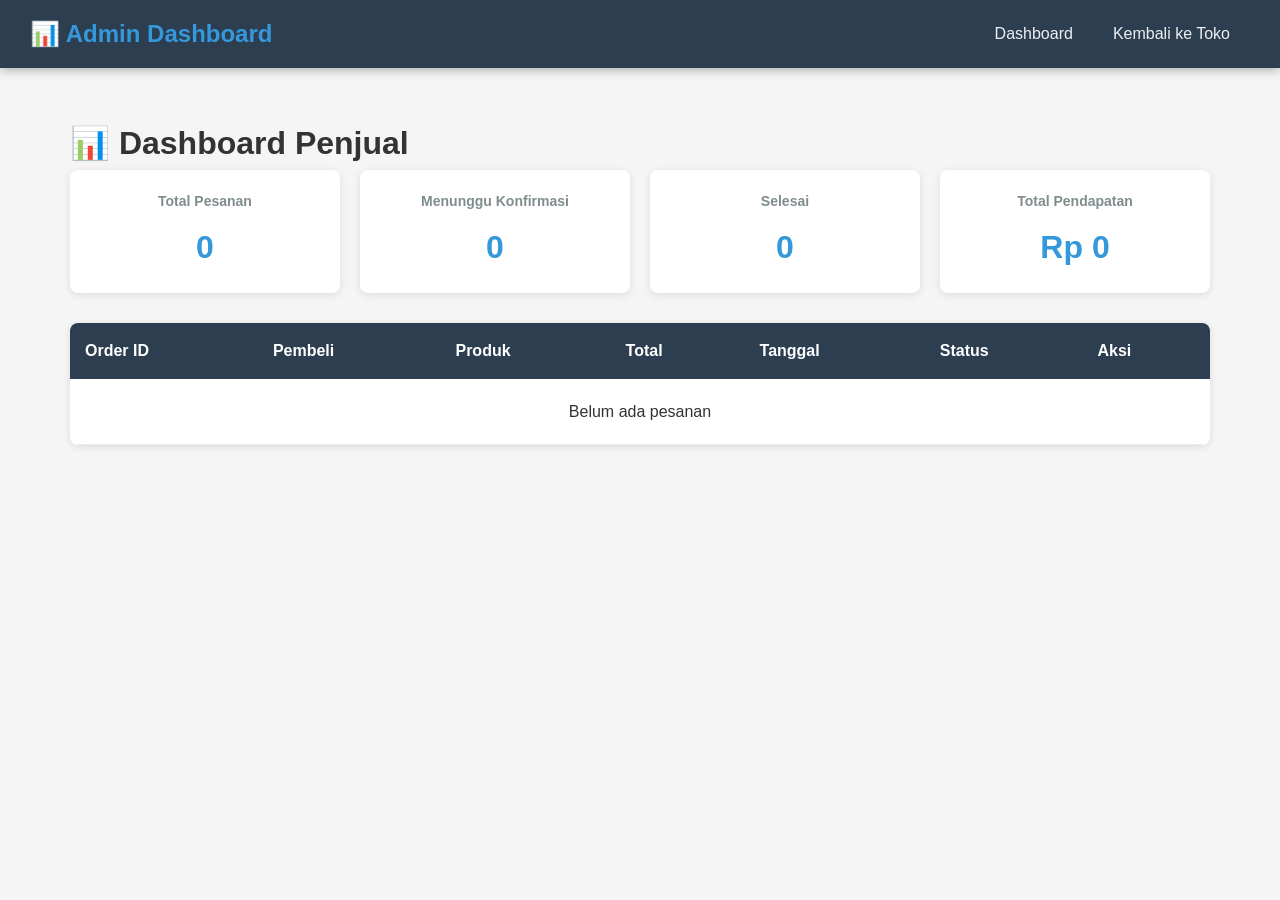
<file: admin-dashboard.html>
<!DOCTYPE html>
<html lang="id">
<head>
    <meta charset="UTF-8">
    <meta name="viewport" content="width=device-width, initial-scale=1.0">
    <title>Admin Dashboard - 3Gmoms Store</title>
    <link rel="stylesheet" href="style.css">
    <style>
        .admin-container {
            max-width: 1200px;
            margin: 50px auto;
            padding: 0 30px;
        }

        .dashboard-grid {
            display: grid;
            grid-template-columns: repeat(auto-fit, minmax(250px, 1fr));
            gap: 20px;
            margin-bottom: 30px;
        }

        .stat-card {
            background: white;
            padding: 20px;
            border-radius: 8px;
            box-shadow: 0 2px 8px rgba(0,0,0,0.1);
            text-align: center;
        }

        .stat-card h3 {
            color: #7f8c8d;
            font-size: 14px;
            margin-bottom: 10px;
        }

        .stat-card .number {
            font-size: 32px;
            font-weight: bold;
            color: #3498db;
        }

        .new-order-alert {
            background-color: #fff3cd;
            border-left: 4px solid #ffc107;
            padding: 15px;
            margin-bottom: 20px;
            border-radius: 5px;
            animation: pulse 1s infinite;
        }

        @keyframes pulse {
            0%, 100% { opacity: 1; }
            50% { opacity: 0.7; }
        }

        .orders-table {
            background: white;
            border-radius: 8px;
            box-shadow: 0 2px 8px rgba(0,0,0,0.1);
            overflow: auto;
        }

        table {
            width: 100%;
            border-collapse: collapse;
        }

        table th {
            background-color: #2c3e50;
            color: white;
            padding: 15px;
            text-align: left;
            font-weight: bold;
        }

        table td {
            padding: 15px;
            border-bottom: 1px solid #eee;
        }

        table tr:hover {
            background-color: #f5f5f5;
        }

        .status-badge {
            padding: 5px 10px;
            border-radius: 20px;
            font-size: 12px;
            font-weight: bold;
        }

        .status-pending {
            background-color: #ffeaa7;
            color: #d63031;
        }

        .status-completed {
            background-color: #a9e6a0;
            color: #27ae60;
        }

        .action-btn {
            padding: 8px 12px;
            margin-right: 5px;
            border: none;
            border-radius: 5px;
            cursor: pointer;
            font-size: 12px;
        }

        .btn-confirm {
            background-color: #27ae60;
            color: white;
        }

        .btn-confirm:hover {
            background-color: #229954;
        }

        .btn-cancel {
            background-color: #e74c3c;
            color: white;
        }

        .btn-cancel:hover {
            background-color: #c0392b;
        }
    </style>
</head>
<body>
    <nav class="navbar">
        <div class="nav-brand">
            <a href="admin-dashboard.html">📊 Admin Dashboard</a>
        </div>
        <ul class="nav-list">
            <li class="nav-item">
                <a href="admin-dashboard.html">Dashboard</a>
            </li>
            <li class="nav-item">
                <a href="index.html">Kembali ke Toko</a>
            </li>
        </ul>
    </nav>

    <div class="admin-container">
        <h1>📊 Dashboard Penjual</h1>

        <!-- STATISTIK -->
        <div class="dashboard-grid">
            <div class="stat-card">
                <h3>Total Pesanan</h3>
                <div class="number" id="total-orders">0</div>
            </div>
            <div class="stat-card">
                <h3>Menunggu Konfirmasi</h3>
                <div class="number" id="pending-orders">0</div>
            </div>
            <div class="stat-card">
                <h3>Selesai</h3>
                <div class="number" id="completed-orders">0</div>
            </div>
            <div class="stat-card">
                <h3>Total Pendapatan</h3>
                <div class="number" id="total-revenue">Rp 0</div>
            </div>
        </div>

        <!-- ALERT PESANAN BARU -->
        <div id="new-order-alert"></div>

        <!-- TABEL PESANAN -->
        <div class="orders-table">
            <table>
                <thead>
                    <tr>
                        <th>Order ID</th>
                        <th>Pembeli</th>
                        <th>Produk</th>
                        <th>Total</th>
                        <th>Tanggal</th>
                        <th>Status</th>
                        <th>Aksi</th>
                    </tr>
                </thead>
                <tbody id="orders-tbody">
                    <!-- Data akan ditampilkan di sini -->
                </tbody>
            </table>
        </div>
    </div>

    <script src="main.js"></script>
    <script src="admin-dashboard.js"></script>
</body>
</html>
</file>
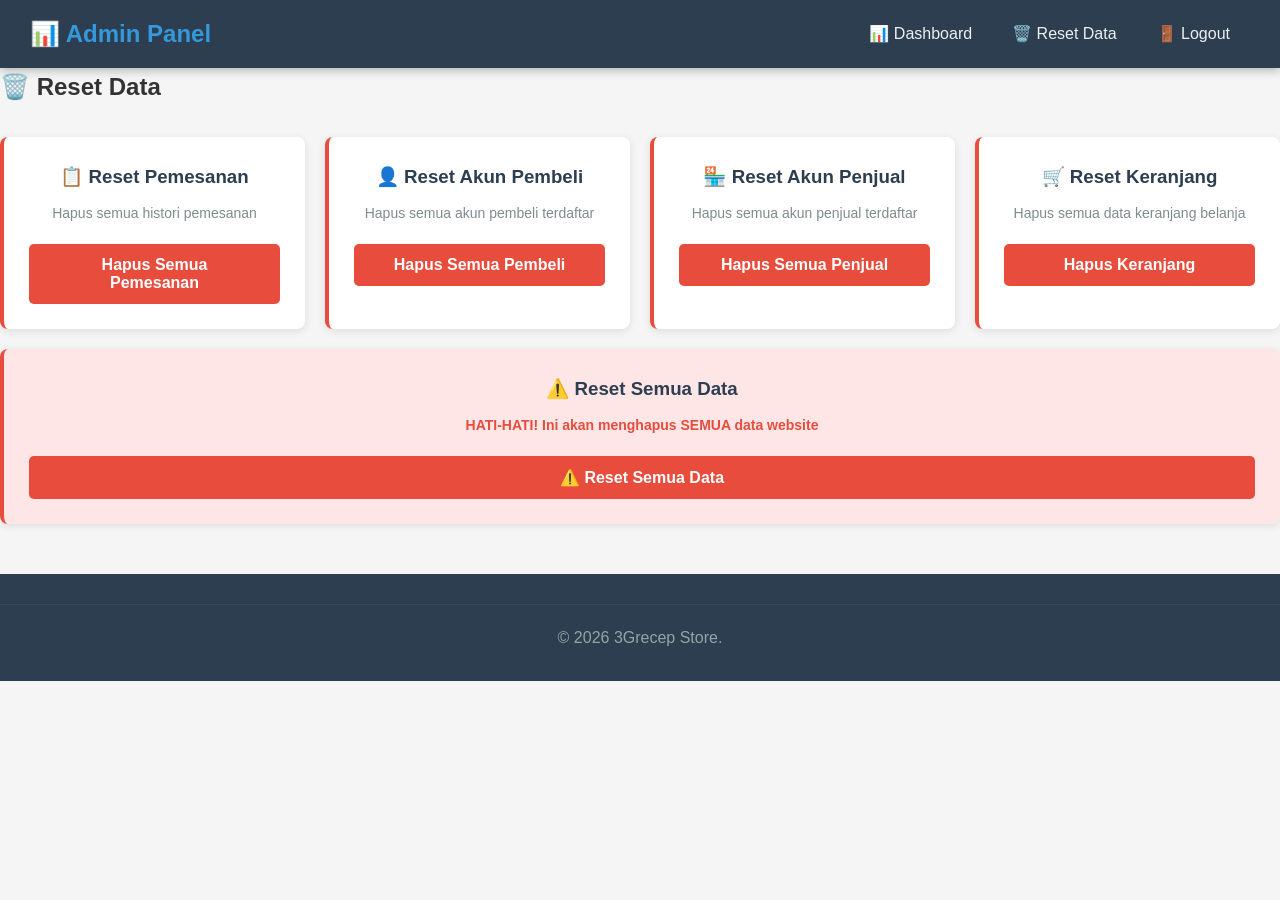
<file: admin-reset.html>
<!DOCTYPE html>
<html lang="id">
<head>
    <meta charset="UTF-8">
    <meta name="viewport" content="width=device-width, initial-scale=1.0">
    <title>Reset Data - 3Gmoms Admin</title>
    <link rel="stylesheet" href="style.css">
</head>
<body>
    <nav class="navbar">
        <div class="nav-brand">
            <a href="admin-dashboard.html">📊 Admin Panel</a>
        </div>
        <ul class="nav-list">
            <li class="nav-item">
                <a href="admin-dashboard.html">📊 Dashboard</a>
            </li>
            <li class="nav-item">
                <a href="admin-reset.html">🗑️ Reset Data</a>
            </li>
            <li class="nav-item">
                <a href="#" onclick="logout()">🚪 Logout</a>
            </li>
        </ul>
    </nav>

    <section class="admin-container">
        <h1>🗑️ Reset Data</h1>

        <div class="reset-cards">
            <!-- RESET ORDERS -->
            <div class="reset-card">
                <h3>📋 Reset Pemesanan</h3>
                <p>Hapus semua histori pemesanan</p>
                <button class="btn btn-danger" onclick="resetData('orders')">
                    Hapus Semua Pemesanan
                </button>
            </div>

            <!-- RESET BUYERS -->
            <div class="reset-card">
                <h3>👤 Reset Akun Pembeli</h3>
                <p>Hapus semua akun pembeli terdaftar</p>
                <button class="btn btn-danger" onclick="resetData('buyers')">
                    Hapus Semua Pembeli
                </button>
            </div>

            <!-- RESET SELLERS -->
            <div class="reset-card">
                <h3>🏪 Reset Akun Penjual</h3>
                <p>Hapus semua akun penjual terdaftar</p>
                <button class="btn btn-danger" onclick="resetData('sellers')">
                    Hapus Semua Penjual
                </button>
            </div>

            <!-- RESET CART -->
            <div class="reset-card">
                <h3>🛒 Reset Keranjang</h3>
                <p>Hapus semua data keranjang belanja</p>
                <button class="btn btn-danger" onclick="resetData('cart')">
                    Hapus Keranjang
                </button>
            </div>

            <!-- RESET ALL -->
            <div class="reset-card" style="grid-column: 1 / -1; background-color: #ffe6e6;">
                <h3>⚠️ Reset Semua Data</h3>
                <p style="color: #e74c3c; font-weight: bold;">
                    HATI-HATI! Ini akan menghapus SEMUA data website
                </p>
                <button class="btn btn-danger" onclick="resetAllData()">
                    ⚠️ Reset Semua Data
                </button>
            </div>
        </div>
    </section>

    <footer class="footer">
        <p class="footer-bottom">&copy; 2026 3Grecep Store.</p>
    </footer>

    <script src="main.js"></script>
    <script src="auth.js"></script>
    <script>
        function resetData(type) {
            const names = {
                orders: 'Pemesanan',
                buyers: 'Akun Pembeli',
                sellers: 'Akun Penjual',
                cart: 'Keranjang'
            };

            if (confirm(`Yakin ingin menghapus semua ${names[type]}?\nTindakan ini tidak bisa dibatalkan!`)) {
                if (confirm('Tekan OK untuk mengkonfirmasi')) {
                    localStorage.removeItem(type);
                    showNotification(`✅ ${names[type]} berhasil dihapus!`);
                    
                    setTimeout(() => {
                        window.location.reload();
                    }, 1500);
                }
            }
        }

        function resetAllData() {
            if (confirm('⚠️ PERINGATAN SERIUS!\n\nAnda akan menghapus SEMUA data:\n- Pemesanan\n- Pembeli\n- Penjual\n- Keranjang\n\nYakin melanjutkan?')) {
                if (confirm('Ini adalah konfirmasi terakhir. Tekan OK untuk menghapus SEMUA data!')) {
                    localStorage.clear();
                    showNotification('✅ Semua data berhasil dihapus! Website direset ke kondisi awal.');
                    
                    setTimeout(() => {
                        window.location.href = 'index.html';
                    }, 2000);
                }
            }
        }
    </script>
</body>
</html>
</file>
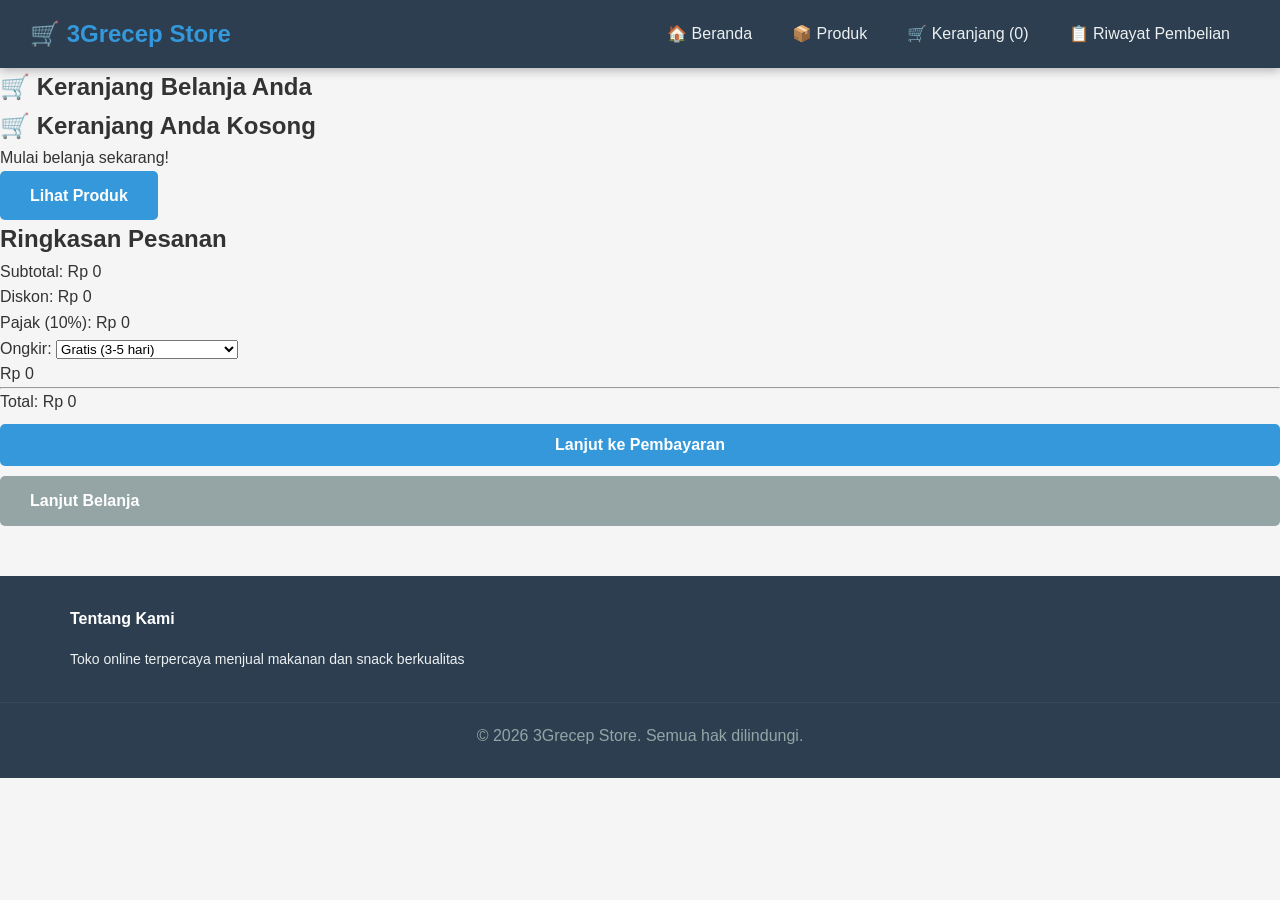
<file: cart.html>
<!DOCTYPE html>
<html lang="id">
<head>
    <meta charset="UTF-8">
    <meta name="viewport" content="width=device-width, initial-scale=1.0">
    <title>Keranjang - 3Gmoms Store</title>
    <link rel="stylesheet" href="style.css">
</head>
<body>
    <!-- NAVBAR -->
    <nav class="navbar">
        <div class="nav-brand">
            <a href="index.html">🛒 3Grecep Store</a>
        </div>
        
        <ul class="nav-list">
            <li class="nav-item">
                <a href="index.html">🏠 Beranda</a>
            </li>
            <li class="nav-item">
                <a href="products.html">📦 Produk</a>
            </li>
            <li class="nav-item">
                <a href="cart.html">🛒 Keranjang (<span id="cart-count">0</span>)</a>
            </li>
            <li class="nav-item">
                <a href="order-history.html">📋 Riwayat Pembelian</a>
            </li>
        </ul>

        <button class="mobile-menu-btn">
            <span></span>
            <span></span>
            <span></span>
        </button>
    </nav>

    <!-- KERANJANG -->
    <section class="cart-section">
        <h1>🛒 Keranjang Belanja Anda</h1>

        <div class="cart-container">
            <!-- DAFTAR PRODUK -->
            <div class="cart-items">
                <div id="cart-items-list">
                    <!-- Item akan ditampilkan di sini -->
                </div>
            </div>

            <!-- RINGKASAN PEMBAYARAN -->
            <div class="cart-summary">
                <h2>Ringkasan Pesanan</h2>
                <div class="summary-item">
                    <span>Subtotal:</span>
                    <span id="subtotal">Rp 0</span>
                </div>
                <div class="summary-item">
                    <span>Diskon:</span>
                    <span id="discount">Rp 0</span>
                </div>
                <div class="summary-item">
                    <span>Pajak (10%):</span>
                    <span id="tax">Rp 0</span>
                </div>
                <div class="summary-item">
                    <span>Ongkir:</span>
                    <select id="shipping-select" class="shipping-select">
                        <option value="0">Gratis (3-5 hari)</option>
                        <option value="15000">Rp 15.000 (Express 1 hari)</option>
                        <option value="50000">Rp 50.000 (Same Day)</option>
                    </select>
                </div>
                <div class="summary-item" id="shipping-cost">
                    <span>Rp 0</span>
                </div>
                
                <hr>
                
                <div class="summary-item total">
                    <span>Total:</span>
                    <span id="total">Rp 0</span>
                </div>

                <button class="btn btn-primary btn-block" onclick="goToCheckout()">Lanjut ke Pembayaran</button>
                <a href="products.html" class="btn btn-secondary btn-block">Lanjut Belanja</a>
            </div>
        </div>
    </section>

    <!-- FOOTER -->
    <footer class="footer">
        <div class="footer-content">
            <div class="footer-section">
                <h4>Tentang Kami</h4>
                <p>Toko online terpercaya menjual makanan dan snack berkualitas</p>
            </div>
        </div>
        <p class="footer-bottom">&copy; 2026 3Grecep Store. Semua hak dilindungi.</p>
    </footer>

    <script src="main.js"></script>
    <script src="cart.js"></script>
</body>
</html>
</file>
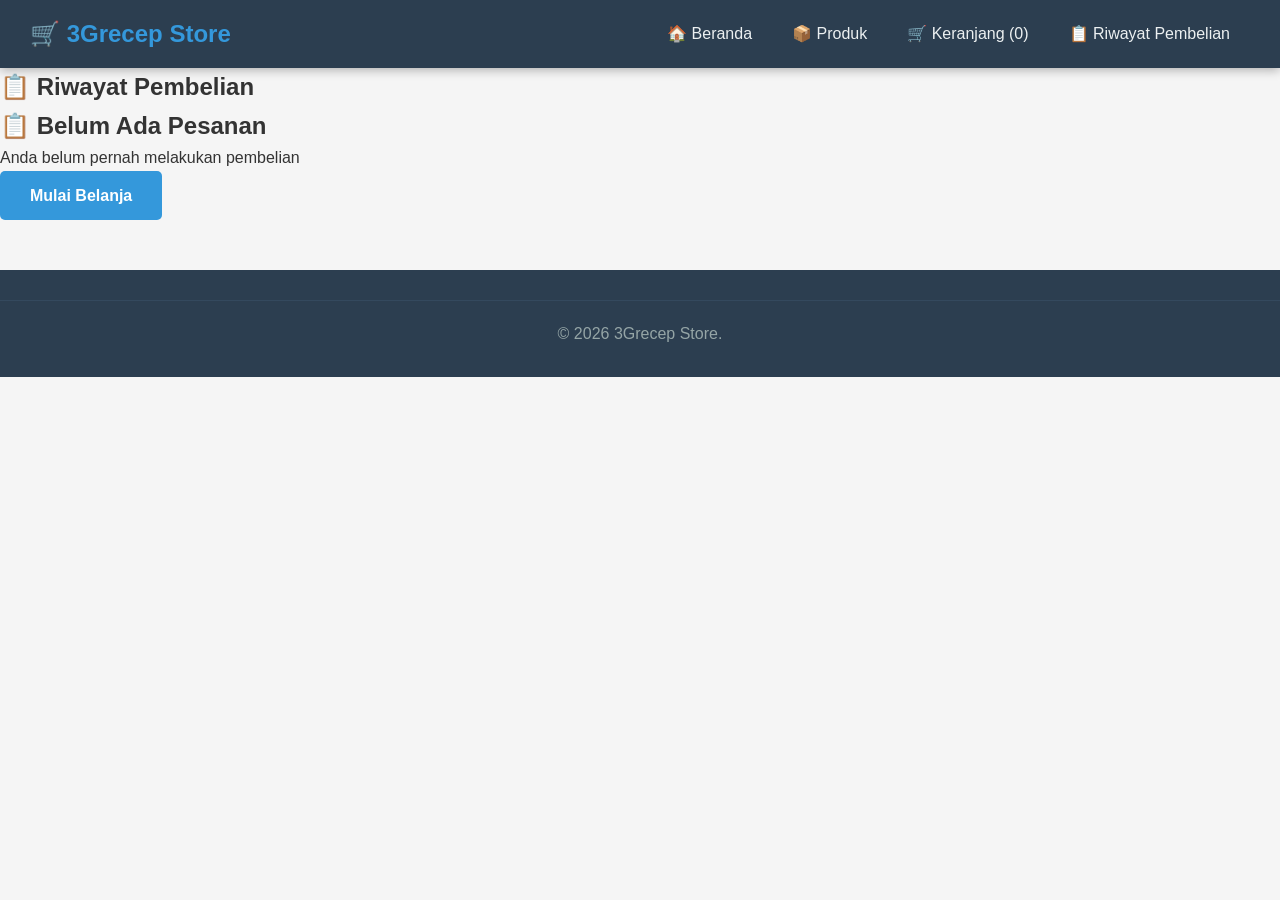
<file: order-history.html>
<!DOCTYPE html>
<html lang="id">
<head>
    <meta charset="UTF-8">
    <meta name="viewport" content="width=device-width, initial-scale=1.0">
    <title>Riwayat Pembelian - 3Gmoms Store</title>
    <link rel="stylesheet" href="style.css">
</head>
<body>
    <!-- NAVBAR -->
    <nav class="navbar">
        <div class="nav-brand">
            <a href="index.html">🛒 3Grecep Store</a>
        </div>
        
        <ul class="nav-list">
            <li class="nav-item">
                <a href="index.html">🏠 Beranda</a>
            </li>
            <li class="nav-item">
                <a href="products.html">📦 Produk</a>
            </li>
            <li class="nav-item">
                <a href="cart.html">🛒 Keranjang (<span id="cart-count">0</span>)</a>
            </li>
            <li class="nav-item">
                <a href="order-history.html">📋 Riwayat Pembelian</a>
            </li>
        </ul>

        <button class="mobile-menu-btn">
            <span></span>
            <span></span>
            <span></span>
        </button>
    </nav>

    <!-- RIWAYAT PEMBELIAN -->
    <section class="order-history-section">
        <h1>📋 Riwayat Pembelian</h1>

        <div id="orders-list" class="orders-list">
            <!-- Pesanan akan ditampilkan di sini -->
        </div>
    </section>

    <!-- FOOTER -->
    <footer class="footer">
        <p class="footer-bottom">&copy; 2026 3Grecep Store.</p>
    </footer>

    <script src="main.js"></script>
    <script src="order-history.js"></script>
</body>
</html>
</file>
<file: style.css>
* {
    margin: 0;
    padding: 0;
    box-sizing: border-box;
}

body {
    font-family: 'Segoe UI', Tahoma, Geneva, Verdana, sans-serif;
    background-color: #f5f5f5;
    color: #333;
    line-height: 1.6;
}

/* ==================== NAVBAR ==================== */
.navbar {
    background-color: #2c3e50;
    display: flex;
    justify-content: space-between;
    align-items: center;
    padding: 0 30px;
    position: sticky;
    top: 0;
    z-index: 1000;
    box-shadow: 0 2px 10px rgba(0, 0, 0, 0.3);
}

.nav-brand a {
    color: #3498db;
    font-size: 24px;
    font-weight: bold;
    text-decoration: none;
    padding: 15px 0;
    display: block;
}

.nav-list {
    list-style: none;
    display: flex;
    align-items: center;
}

.nav-item {
    position: relative;
}

.nav-item a {
    display: block;
    padding: 20px 20px;
    color: #ecf0f1;
    text-decoration: none;
    font-size: 16px;
    transition: all 0.3s ease;
}

.nav-item a:hover {
    background-color: #3498db;
    color: #fff;
}

.mobile-menu-btn {
    display: none;
    flex-direction: column;
    gap: 5px;
    background: none;
    border: none;
    cursor: pointer;
    padding: 10px;
}

.mobile-menu-btn span {
    display: block;
    width: 25px;
    height: 3px;
    background-color: #ecf0f1;
    transition: all 0.3s ease;
}

/* ==================== HERO SECTION ==================== */
.hero {
    background: linear-gradient(135deg, #3498db, #2c3e50);
    color: white;
    padding: 0;
    margin-bottom: 50px;
    position: relative;
    min-height: 600px;
    display: flex;
    align-items: stretch;
    justify-content: flex-start;
    overflow: hidden;
}

/* ==================== HERO CAROUSEL (KIRI) ==================== */
.hero-carousel {
    width: 600px;
    height: 100%;
    min-height: 600px;
    background: linear-gradient(135deg, rgba(52, 152, 219, 0.1), rgba(44, 62, 80, 0.1));
    position: relative;
    flex-shrink: 0;
    overflow: hidden;
    animation: slideInLeft 0.8s ease;
}

.carousel-container {
    width: 100%;
    height: 100%;
    display: flex;
    position: relative;
    overflow: hidden;
}

.carousel-slide {
    width: 100%;
    height: 100%;
    min-width: 100%;
    display: flex;
    align-items: center;
    justify-content: center;
    position: absolute;
    left: 0;
    top: 0;
    opacity: 0;
    transition: opacity 0.8s ease, transform 0.8s ease;
}

.carousel-slide.active {
    opacity: 1;
    position: relative;
}

.carousel-slide img {
    width: 100%;
    height: 100%;
    object-fit: cover;
    animation: zoomIn 0.8s ease;
}

.carousel-slide-content {
    position: absolute;
    bottom: 30px;
    left: 30px;
    right: 30px;
    background: rgba(0, 0, 0, 0.6);
    padding: 20px;
    border-radius: 10px;
    backdrop-filter: blur(10px);
    z-index: 10;
    animation: slideUp 0.6s ease;
}

.carousel-slide-content h3 {
    color: white;
    font-size: 24px;
    margin-bottom: 8px;
    font-weight: bold;
}

.carousel-slide-content p {
    color: #ecf0f1;
    font-size: 14px;
    margin-bottom: 0;
}

/* ==================== CAROUSEL CONTROLS ==================== */
.carousel-controls {
    position: absolute;
    bottom: 130px;
    left: 30px;
    right: 30px;
    display: flex;
    justify-content: space-between;
    gap: 10px;
    z-index: 20;
}

.carousel-btn {
    width: 50px;
    height: 50px;
    border: 2px solid white;
    background-color: rgba(52, 152, 219, 0.6);
    color: white;
    border-radius: 50%;
    cursor: pointer;
    font-size: 24px;
    transition: all 0.3s ease;
    display: flex;
    align-items: center;
    justify-content: center;
    backdrop-filter: blur(10px);
}

.carousel-btn:hover {
    background-color: rgba(52, 152, 219, 1);
    transform: scale(1.1);
    box-shadow: 0 5px 20px rgba(52, 152, 219, 0.5);
}

.carousel-btn.prev {
    margin-right: auto;
}

.carousel-btn.next {
    margin-left: auto;
}

/* ==================== CAROUSEL INDICATORS ==================== */
.carousel-indicators {
    position: absolute;
    bottom: 30px;
    left: 50%;
    transform: translateX(-50%);
    display: flex;
    gap: 12px;
    z-index: 20;
}

.carousel-dot {
    width: 12px;
    height: 12px;
    border-radius: 50%;
    background-color: rgba(255, 255, 255, 0.5);
    border: 2px solid white;
    cursor: pointer;
    transition: all 0.3s ease;
}

.carousel-dot.active {
    background-color: white;
    transform: scale(1.3);
    box-shadow: 0 0 10px rgba(255, 255, 255, 0.8);
}

.carousel-dot:hover {
    background-color: rgba(255, 255, 255, 0.8);
}

/* ==================== HERO CONTENT (KANAN) ==================== */
.hero-content {
    flex: 1;
    padding: 100px 60px;
    display: flex;
    flex-direction: column;
    justify-content: center;
    align-items: flex-start;
    text-align: left;
    z-index: 10;
    position: relative;
}

.hero-content h1 {
    font-size: 48px;
    margin-bottom: 20px;
    animation: slideInRight 0.8s ease;
    font-weight: 700;
    letter-spacing: -1px;
}

.hero-content p {
    font-size: 24px;
    margin-bottom: 30px;
    animation: slideInRight 0.8s ease 0.2s backwards;
    opacity: 0.95;
    font-weight: 300;
}

.hero-content .btn {
    animation: slideInRight 0.8s ease 0.4s backwards;
}

/* ==================== BUTTONS ==================== */
.btn {
    display: inline-block;
    padding: 12px 30px;
    border: none;
    border-radius: 5px;
    cursor: pointer;
    font-size: 16px;
    font-weight: bold;
    text-decoration: none;
    transition: all 0.3s ease;
}

.btn-primary {
    background-color: #3498db;
    color: white;
}

.btn-primary:hover {
    background-color: #2980b9;
    transform: translateY(-2px);
    box-shadow: 0 5px 15px rgba(52, 152, 219, 0.3);
}

.btn-secondary {
    background-color: #95a5a6;
    color: white;
}

.btn-secondary:hover {
    background-color: #7f8c8d;
}

.btn-block {
    display: block;
    width: 100%;
    margin-top: 10px;
}

.btn-danger {
    background-color: #e74c3c;
    color: white;
}

.btn-danger:hover {
    background-color: #c0392b;
}

/* ==================== PRODUCTS SECTION ==================== */
.featured-products {
    max-width: 1200px;
    margin: 50px auto;
    padding: 0 30px;
}

.featured-products h2 {
    font-size: 36px;
    margin-bottom: 30px;
    text-align: center;
    color: #2c3e50;
}

.products-grid {
    display: grid;
    grid-template-columns: repeat(auto-fill, minmax(250px, 1fr));
    gap: 25px;
}

.product-card {
    background: white;
    border-radius: 8px;
    overflow: hidden;
    box-shadow: 0 2px 8px rgba(0, 0, 0, 0.1);
    transition: all 0.3s ease;
}

.product-card:hover {
    box-shadow: 0 8px 20px rgba(0, 0, 0, 0.15);
    transform: translateY(-5px);
}

.product-card img {
    width: 100%;
    height: 200px;
    object-fit: cover;
    background-color: #f0f0f0;
}

.product-info {
    padding: 20px;
}

.product-info h3 {
    font-size: 18px;
    margin-bottom: 10px;
    color: #2c3e50;
}

.product-category {
    color: #7f8c8d;
    font-size: 12px;
    margin-bottom: 10px;
}

.product-description {
    color: #95a5a6;
    font-size: 14px;
    margin-bottom: 15px;
    height: 40px;
    overflow: hidden;
}

.product-price {
    font-size: 24px;
    font-weight: bold;
    color: #e74c3c;
    margin-bottom: 15px;
}

.product-rating {
    color: #f39c12;
    margin-bottom: 10px;
}

.add-to-cart-btn {
    width: 100%;
    background-color: #27ae60;
    color: white;
    padding: 10px;
    border: none;
    border-radius: 5px;
    cursor: pointer;
    font-weight: bold;
    transition: all 0.3s ease;
}

.add-to-cart-btn:hover {
    background-color: #229954;
}

/* ==================== FOOTER ==================== */
.footer {
    background-color: #2c3e50;
    color: white;
    margin-top: 50px;
    padding: 30px 0;
}

.footer-content {
    max-width: 1200px;
    margin: 0 auto;
    padding: 0 30px;
    display: grid;
    grid-template-columns: repeat(auto-fit, minmax(250px, 1fr));
    gap: 30px;
    margin-bottom: 30px;
}

.footer-section h4 {
    margin-bottom: 15px;
    font-size: 16px;
}

.footer-section p {
    color: #ecf0f1;
    font-size: 14px;
    line-height: 1.8;
}

.footer-section a {
    color: #3498db;
    text-decoration: none;
}

.footer-section a:hover {
    text-decoration: underline;
}

.footer-bottom {
    text-align: center;
    padding-top: 20px;
    border-top: 1px solid #34495e;
    color: #95a5a6;
}

/* ==================== ANIMASI ==================== */
@keyframes slideInLeft {
    from {
        opacity: 0;
        transform: translateX(-60px);
    }
    to {
        opacity: 1;
        transform: translateX(0);
    }
}

@keyframes slideInRight {
    from {
        opacity: 0;
        transform: translateX(60px);
    }
    to {
        opacity: 1;
        transform: translateX(0);
    }
}

@keyframes zoomIn {
    from {
        transform: scale(1.1);
        opacity: 0;
    }
    to {
        transform: scale(1);
        opacity: 1;
    }
}

@keyframes slideUp {
    from {
        opacity: 0;
        transform: translateY(30px);
    }
    to {
        opacity: 1;
        transform: translateY(0);
    }
}

@keyframes slideIn {
    from {
        transform: translateX(400px);
        opacity: 0;
    }
    to {
        transform: translateX(0);
        opacity: 1;
    }
}

@keyframes slideOut {
    from {
        transform: translateX(0);
        opacity: 1;
    }
    to {
        transform: translateX(400px);
        opacity: 0;
    }
}

/* ==================== RESPONSIVE ==================== */
@media screen and (max-width: 1024px) {
    .hero {
        min-height: 500px;
    }

    .hero-carousel {
        width: 450px;
        min-height: 500px;
    }

    .hero-content {
        padding: 80px 40px;
    }

    .hero-content h1 {
        font-size: 36px;
    }

    .hero-content p {
        font-size: 18px;
    }

    .carousel-slide-content {
        padding: 15px;
    }

    .carousel-slide-content h3 {
        font-size: 20px;
    }

    .carousel-slide-content p {
        font-size: 12px;
    }
}

@media screen and (max-width: 768px) {
    .navbar {
        padding: 0 15px;
    }

    .nav-list {
        position: absolute;
        top: 100%;
        left: 0;
        right: 0;
        flex-direction: column;
        background-color: #2c3e50;
        display: none;
        padding: 20px 0;
    }

    .nav-list.active {
        display: flex;
    }

    .mobile-menu-btn {
        display: flex;
    }

    .hero {
        flex-direction: column;
        min-height: 750px;
        align-items: stretch;
    }

    .hero-carousel {
        width: 100%;
        height: 350px;
        min-height: 350px;
        animation: none;
    }

    .carousel-controls {
        bottom: 100px;
        left: 50%;
        transform: translateX(-50%);
        width: auto;
        justify-content: center;
    }

    .carousel-btn.prev {
        margin-right: 10px;
    }

    .carousel-btn.next {
        margin-left: 10px;
    }

    .carousel-btn {
        width: 40px;
        height: 40px;
        font-size: 18px;
    }

    .carousel-slide-content {
        bottom: 100px;
        left: 20px;
        right: 20px;
    }

    .carousel-slide-content h3 {
        font-size: 18px;
    }

    .carousel-indicators {
        bottom: 40px;
    }

    .carousel-dot {
        width: 10px;
        height: 10px;
    }

    .hero-content {
        padding: 50px 30px;
        text-align: center;
        align-items: center;
    }

    .hero-content h1 {
        font-size: 28px;
        animation: slideInDown 0.8s ease;
    }

    .hero-content p {
        font-size: 16px;
    }

    .products-grid {
        grid-template-columns: repeat(auto-fill, minmax(200px, 1fr));
        gap: 15px;
    }

    .product-card img {
        height: 150px;
    }
}

@media screen and (max-width: 480px) {
    .hero {
        min-height: 600px;
        flex-direction: column;
    }

    .hero-carousel {
        width: 100%;
        height: 280px;
        min-height: 280px;
    }

    .carousel-controls {
        bottom: 80px;
        left: 50%;
        transform: translateX(-50%);
    }

    .carousel-btn {
        width: 35px;
        height: 35px;
        font-size: 16px;
    }

    .carousel-slide-content {
        bottom: 80px;
        padding: 12px;
    }

    .carousel-slide-content h3 {
        font-size: 16px;
        margin-bottom: 5px;
    }

    .carousel-slide-content p {
        font-size: 11px;
    }

    .carousel-indicators {
        bottom: 30px;
    }

    .carousel-dot {
        width: 8px;
        height: 8px;
        gap: 8px;
    }

    .hero-content {
        padding: 30px 20px;
    }

    .hero-content h1 {
        font-size: 22px;
        margin-bottom: 15px;
    }

    .hero-content p {
        font-size: 14px;
        margin-bottom: 20px;
    }

    .products-grid {
        grid-template-columns: repeat(auto-fill, minmax(150px, 1fr));
        gap: 10px;
    }

    .featured-products {
        padding: 0 15px;
    }

    .nav-brand a {
        font-size: 18px;
    }

    .nav-item a {
        padding: 15px 15px;
    }
}

/* ==================== AUTH MODAL ==================== */
.modal {
    display: none;
    position: fixed;
    z-index: 2000;
    left: 0;
    top: 0;
    width: 100%;
    height: 100%;
    background-color: rgba(0, 0, 0, 0.5);
    animation: fadeIn 0.3s ease;
}

.modal.show {
    display: flex;
    align-items: center;
    justify-content: center;
}

.modal-content {
    background-color: white;
    padding: 40px;
    border-radius: 10px;
    width: 90%;
    max-width: 450px;
    box-shadow: 0 10px 40px rgba(0, 0, 0, 0.3);
    position: relative;
    animation: slideDown 0.3s ease;
}

.modal-close {
    position: absolute;
    top: 15px;
    right: 15px;
    font-size: 30px;
    border: none;
    background: none;
    cursor: pointer;
    color: #7f8c8d;
    transition: all 0.3s ease;
}

.modal-close:hover {
    color: #e74c3c;
    transform: scale(1.2);
}

.auth-form {
    display: block;
}

.auth-form.hidden {
    display: none;
}

.auth-form h2 {
    color: #2c3e50;
    margin-bottom: 20px;
    text-align: center;
    font-size: 28px;
}

.auth-tabs {
    display: flex;
    gap: 10px;
    margin-bottom: 20px;
    justify-content: center;
}

.tab-btn {
    padding: 10px 20px;
    border: 2px solid #ddd;
    background: white;
    color: #7f8c8d;
    cursor: pointer;
    border-radius: 5px;
    transition: all 0.3s ease;
    font-weight: bold;
}

.tab-btn.active {
    background-color: #3498db;
    color: white;
    border-color: #3498db;
}

.tab-btn:hover {
    border-color: #3498db;
}

.form-group {
    margin-bottom: 20px;
}

.form-group label {
    display: block;
    margin-bottom: 8px;
    color: #2c3e50;
    font-weight: bold;
}

.form-group input {
    width: 100%;
    padding: 12px;
    border: 1px solid #ddd;
    border-radius: 5px;
    font-size: 14px;
    font-family: inherit;
    transition: all 0.3s ease;
}

.form-group input:focus {
    outline: none;
    border-color: #3498db;
    box-shadow: 0 0 5px rgba(52, 152, 219, 0.3);
}

.error-message {
    color: #e74c3c;
    background-color: #fadbd8;
    padding: 10px;
    border-radius: 5px;
    margin-bottom: 15px;
    display: none;
}

.error-message.show {
    display: block;
}

/* ==================== USER DROPDOWN ==================== */
.user-dropdown {
    display: none;
    position: absolute;
    top: 70px;
    right: 30px;
    background: white;
    border: 1px solid #ddd;
    border-radius: 5px;
    box-shadow: 0 5px 15px rgba(0, 0, 0, 0.2);
    z-index: 1001;
    min-width: 200px;
}

.user-dropdown.show {
    display: block;
}

.user-dropdown a {
    display: block;
    padding: 12px 20px;
    color: #2c3e50;
    text-decoration: none;
    border-bottom: 1px solid #eee;
    transition: all 0.3s ease;
}

.user-dropdown a:last-child {
    border-bottom: none;
}

.user-dropdown a:hover {
    background-color: #f5f5f5;
    padding-left: 30px;
}

/* ==================== BUYER PROFILE ==================== */
.buyer-profile {
    background: white;
    padding: 30px;
    border-radius: 8px;
    box-shadow: 0 2px 8px rgba(0,0,0,0.1);
    margin-bottom: 30px;
}

.buyer-profile h2 {
    color: #2c3e50;
    margin-bottom: 20px;
    font-size: 24px;
    border-bottom: 2px solid #3498db;
    padding-bottom: 10px;
}

.profile-content {
    display: grid;
    grid-template-columns: repeat(auto-fit, minmax(250px, 1fr));
    gap: 15px;
}

.profile-content p {
    color: #7f8c8d;
    line-height: 1.8;
}

.profile-content strong {
    color: #2c3e50;
}

/* ==================== ANIMASI ==================== */
@keyframes fadeIn {
    from {
        opacity: 0;
    }
    to {
        opacity: 1;
    }
}

@keyframes slideDown {
    from {
        opacity: 0;
        transform: translateY(-50px);
    }
    to {
        opacity: 1;
        transform: translateY(0);
    }
}

/* ==================== RESET PAGE ==================== */
.reset-cards {
    display: grid;
    grid-template-columns: repeat(auto-fit, minmax(280px, 1fr));
    gap: 20px;
    margin-top: 30px;
}

.reset-card {
    background: white;
    padding: 25px;
    border-radius: 8px;
    box-shadow: 0 2px 8px rgba(0,0,0,0.1);
    text-align: center;
    border-left: 4px solid #e74c3c;
}

.reset-card h3 {
    color: #2c3e50;
    margin-bottom: 10px;
}

.reset-card p {
    color: #7f8c8d;
    margin-bottom: 20px;
    font-size: 14px;
}

.reset-card .btn {
    width: 100%;
}
</file>
